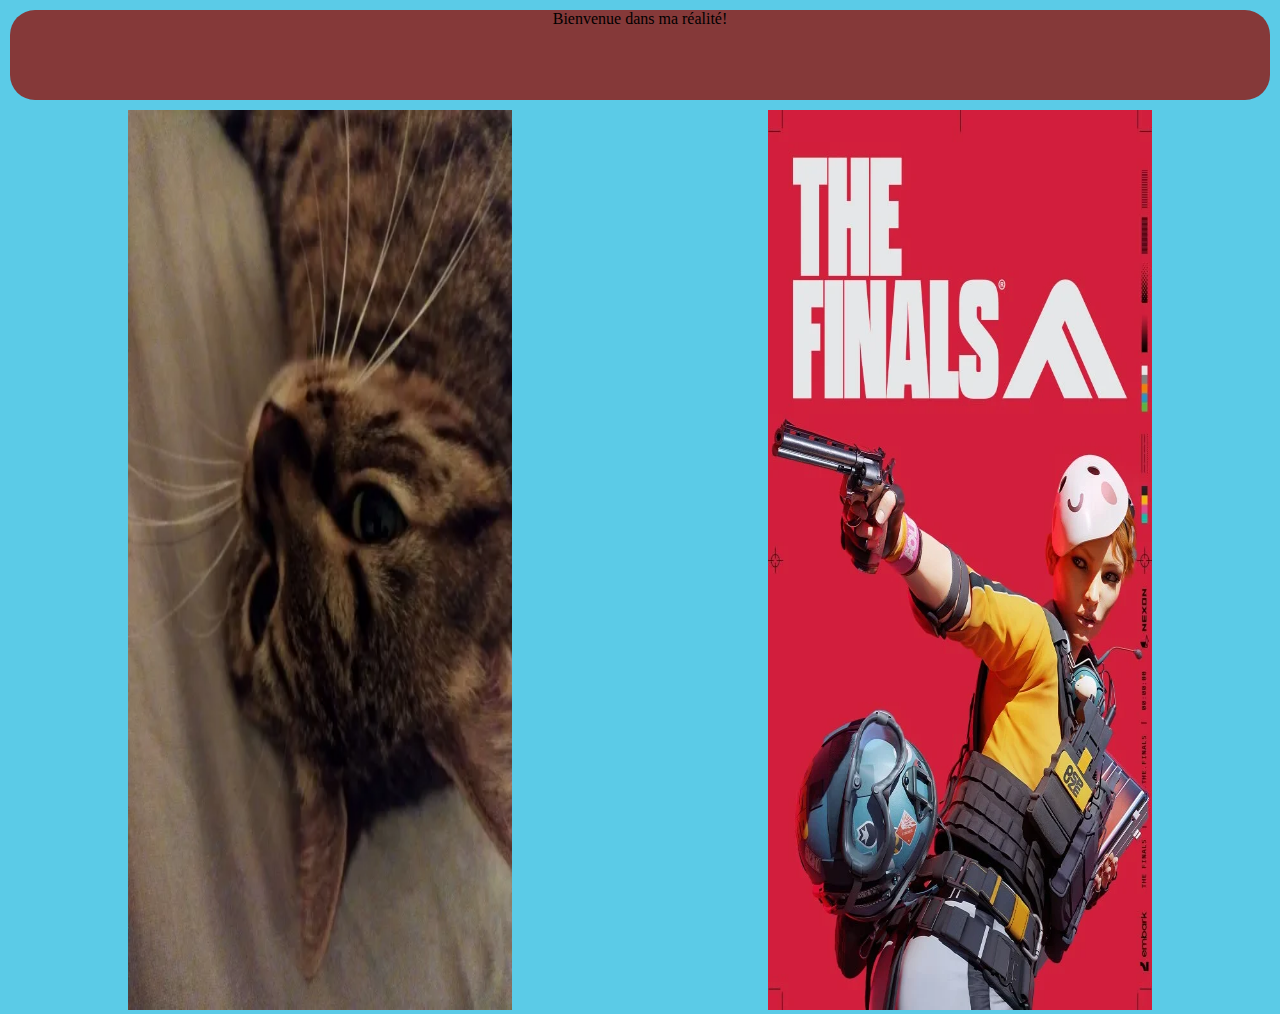
<file: rendu semaine 2/index.html>
<!DOCTYPE html>
<html lang="fr">
  <head>
    <meta charset="UTF-8" />
    <meta name="viewport" content="width=device-width, initial-scale=1.0" />
    <link rel="stylesheet" type="text/css" href="style.css" />
    <title>Document</title>
  </head>
  <body>
    <main class="main">Bienvenue dans ma réalité! </main>
    <div class="gros-bloc">
      <div class="bloc1">
        <a href="page chat/index-chat.html">
          <img
            src="/rendu semaine 2/images/vertical pistou.webp"
            alt="photo de chat très mignonne"
          />
        </a>
      </div>
      <div class="bloc2">
        <a href="/rendu semaine 2/page the_finals/the_finals.html"
          ><img src="images/the_finals-jaquette.webp"
        /></a>
      </div>
    </div>
  </body>
</html>
</file>
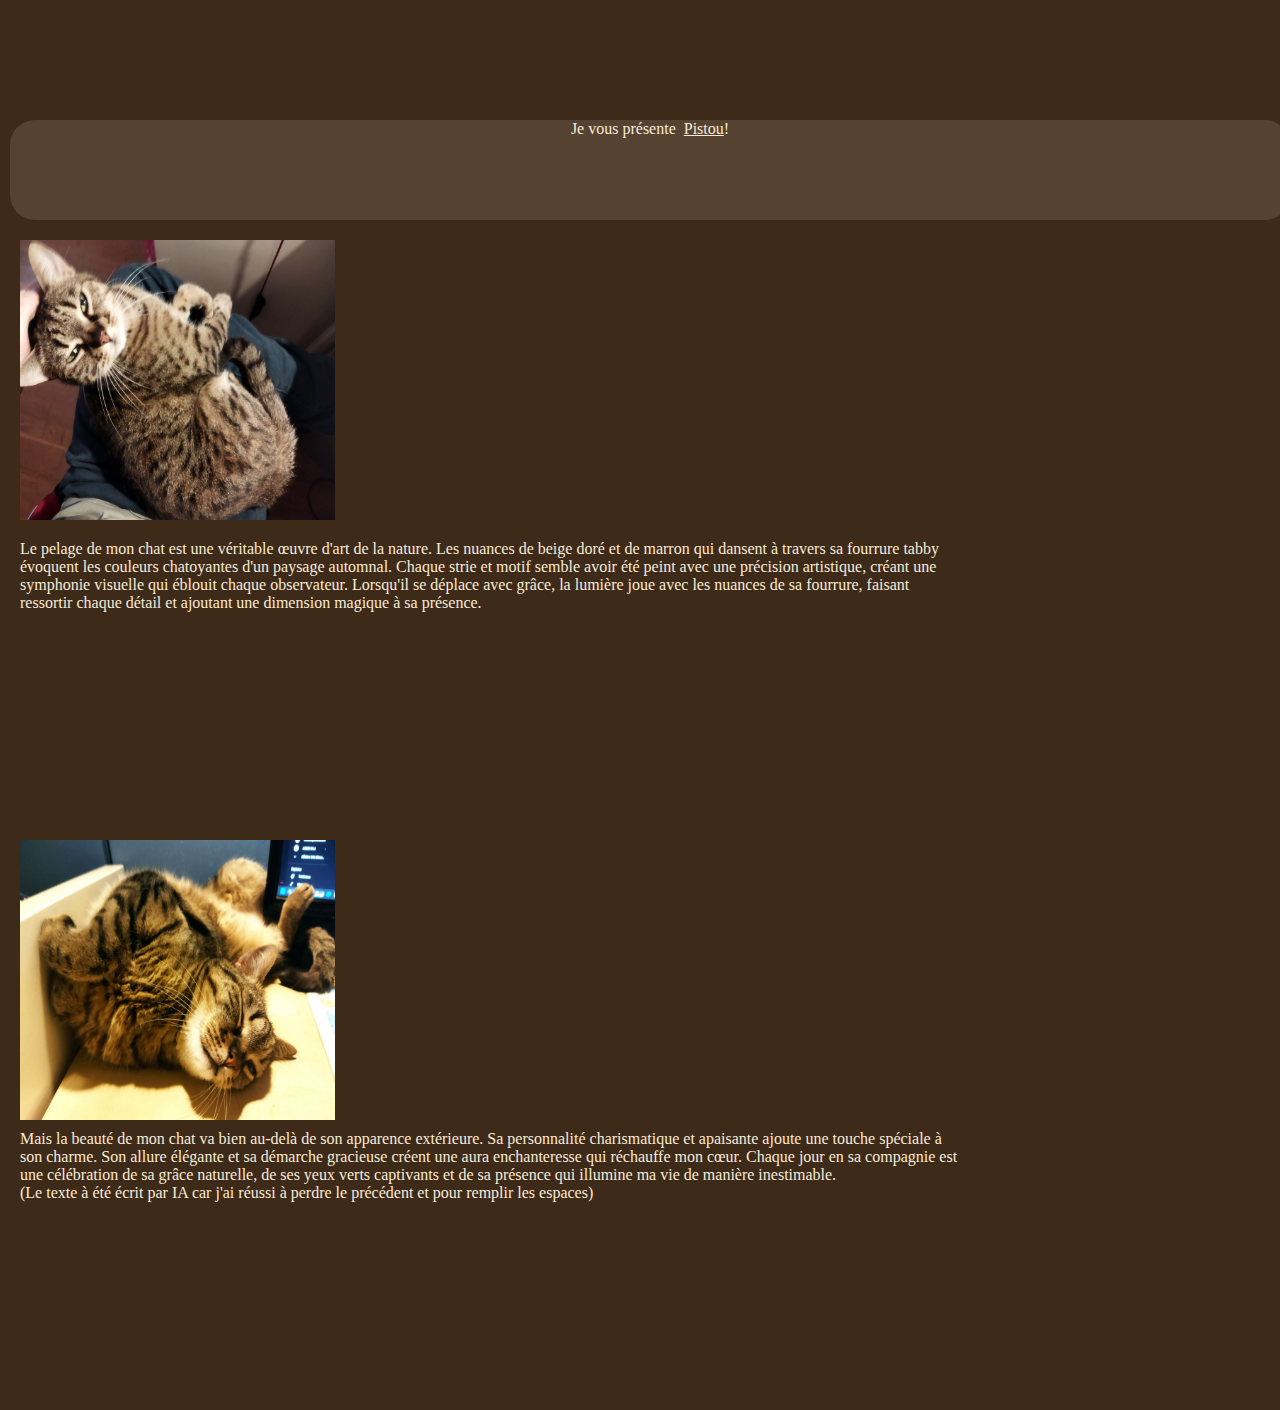
<file: rendu semaine 2/page chat/index-chat.html>
<!DOCTYPE html>
<html lang="fr">
  <head>
    <meta charset="UTF-8" />
    <meta name="viewport" content="width=device-width, initial-scale=1.0" />
    <link rel="stylesheet" type="text/css" href="style-chat.css" />
    <title>Pistou !</title>
  </head>
  <body>
    <main class="main"></main>
    <div class="intro">Je vous présente &nbsp; <u>Pistou</u>!</div>
    <div class="contenu-photo">
        <div class="bloc_1">
            <div class="bloc_1_1"><img src="/rendu semaine 2/images/chat-genoux.jpg" alt="chat mignon sur des genoux"></div>
            <div class="bloc_1_2">La beauté de mon chat est simplement extraordinaire. Ses yeux d'un vert éclatant sont comme des joyaux étincelants, capturant l'essence de la nature elle-même. Chaque fois que je croise son regard, je suis enchanté par la profondeur et le mystère qui semblent se refléter dans ces prunelles émeraude. Son regard semble être une fenêtre vers une âme féline complexe et fascinante. Ces yeux, encadrés par son pelage tabby, créent un contraste magnifique qui souligne l'unicité de sa beauté.</div>
        </div>
        <div class="bloc_2">
            <div class="bloc_2_1">Le pelage de mon chat est une véritable œuvre d'art de la nature. Les nuances de beige doré et de marron qui dansent à travers sa fourrure tabby évoquent les couleurs chatoyantes d'un paysage automnal. Chaque strie et motif semble avoir été peint avec une précision artistique, créant une symphonie visuelle qui éblouit chaque observateur. Lorsqu'il se déplace avec grâce, la lumière joue avec les nuances de sa fourrure, faisant ressortir chaque détail et ajoutant une dimension magique à sa présence.</div>
            <div class="bloc_2_2"><img src="/rendu semaine 2/images/sur le dos.jpg" alt="chat trop mignon sur le dos"></div>
        </div>
        <div class="bloc_3">
            <div class="bloc_3_1"><img src="/rendu semaine 2/images/c'est pas bon pour le dos.jpg" alt="chat vraiment trop mignon dans une pose atypique"></div>
            <div class="bloc_3_2">Mais la beauté de mon chat va bien au-delà de son apparence extérieure. Sa personnalité charismatique et apaisante ajoute une touche spéciale à son charme. Son allure élégante et sa démarche gracieuse créent une aura enchanteresse qui réchauffe mon cœur. Chaque jour en sa compagnie est une célébration de sa grâce naturelle, de ses yeux verts captivants et de sa présence qui illumine ma vie de manière inestimable.<br> (Le texte à été écrit par IA car j'ai réussi à perdre le précédent et pour remplir les espaces)</div>
        </div>
    </div>
  </body>
</html>
</file>
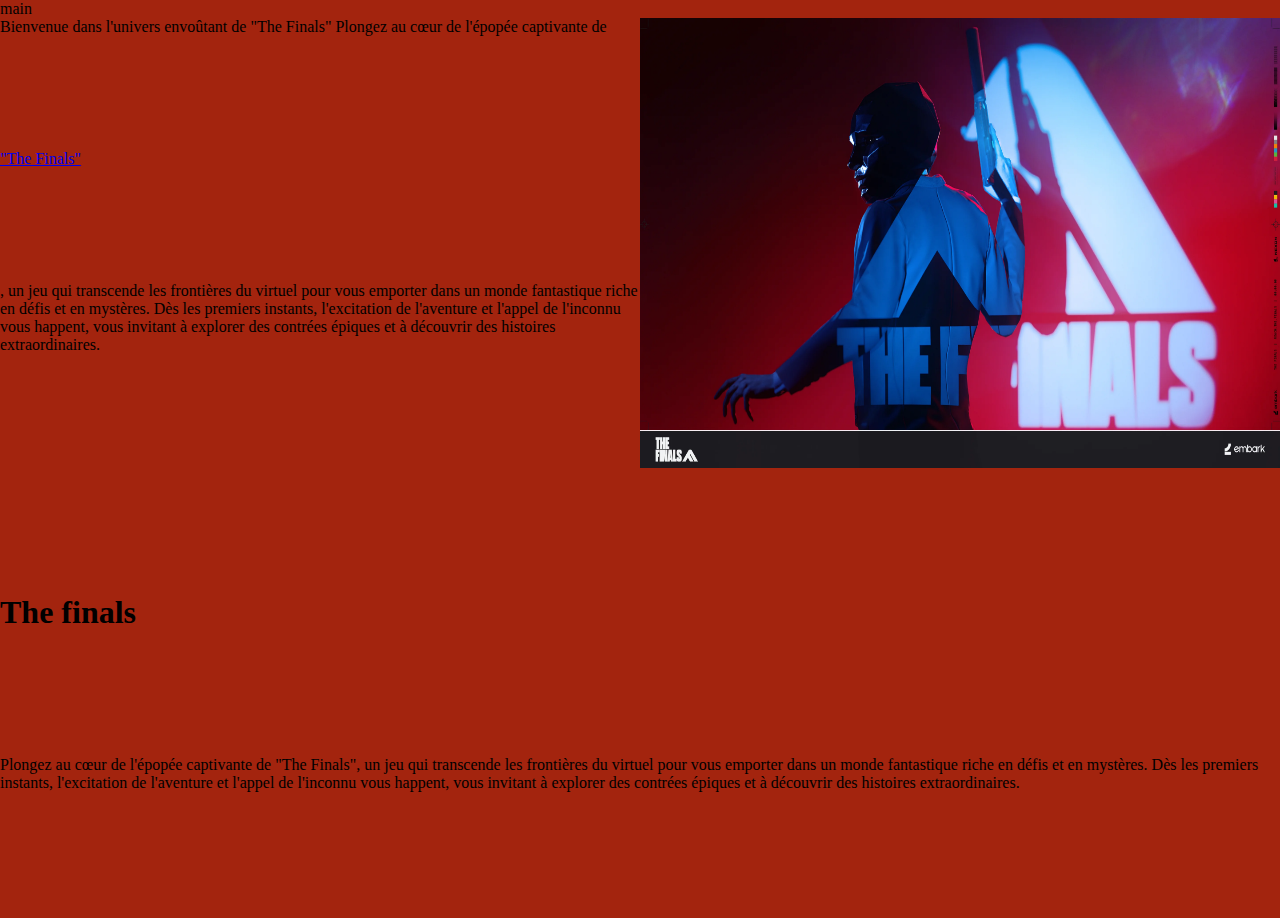
<file: rendu semaine 2/page the_finals/the_finals.html>
<!DOCTYPE html>
<html lang="en">
  <head>
    <meta charset="UTF-8" />
    <meta name="viewport" content="width=device-width, initial-scale=1.0" />
    <link rel="stylesheet" type="text/css" href="the_finals.css" />
    <title>The finals</title>
  </head>
  <body>
    <main class="main">main</main>
    <div class="contenant">
      <div class="sommaire">Bienvenue dans l'univers envoûtant de "The Finals"
        

        Plongez au cœur de l'épopée captivante de <a href="#titre">"The Finals"</a>, un jeu qui transcende les frontières du virtuel pour vous emporter dans un monde fantastique riche en défis et en mystères. Dès les premiers instants, l'excitation de l'aventure et l'appel de l'inconnu vous happent, vous invitant à explorer des contrées épiques et à découvrir des histoires extraordinaires.</div>
      <div class="photo"><img src="/rendu semaine 2/images/the finals projecteur.webp"/></div>
<h1 id="titre">The finals</h1>
      Plongez au cœur de l'épopée captivante de "The Finals", un jeu qui transcende les frontières du virtuel pour vous emporter dans un monde fantastique riche en défis et en mystères. Dès les premiers instants, l'excitation de l'aventure et l'appel de l'inconnu vous happent, vous invitant à explorer des contrées épiques et à découvrir des histoires extraordinaires.
      
    </div>
  </body>
</html>
</file>
<file: rendu semaine 2/style.css>
* {
  padding: 0;
  margin: 0;
  box-sizing: border-box;
}

body {
  background-color: rgb(91, 203, 231);
  height: 100vh;
  flex-wrap: wrap;
  display: flex;
}

.main {
  background-color: rgb(133, 57, 57);
  display: flex;
  width: 100%;
  height: 10%;
  margin: 10px;
  border-radius: 25px;
  justify-content: center;
}

.gros-bloc {
  display: flex;
  flex-wrap: wrap;
  width: 100%;
  height: 100%;
  justify-content: space-around;
}
.bloc1 {
  background-color: rgb(0, 0, 0);
  display: flex;
  position: relative;
  padding: 0;
  width: 30%;
  height: 100%;
  border-radius: 25px;
  justify-content: center;
}
.bloc1 a {
  width: 100%;
}
.bloc1 img {
  width: 100%;
  height: 100%;
}

.bloc2 {
  background-color: rgb(36, 141, 78);
  display: flex;
  padding: 0;
  position: relative;
  width: 30%;
  height: 100%;
  justify-content: space-around;
  border-radius: 25px;
  justify-content: center;
}
.bloc2 a {
  width: 100%;
}
.bloc2 img {
  width: 100%;
  height: 100%;
}

.bloc3 {
  background-color: rgb(13, 94, 0);
  display: flex;
  position: relative;
  padding: 0;
  width: 30%;
  height: 100%;
  position: relative;
  bottom: 0;
  right: 0;
  border-radius: 25px;
  justify-content: center;
}
</file>
<file: rendu semaine 2/page chat/style-chat.css>
body {
  background-color: rgb(61, 42, 24);
  height: 100vh;
  color: antiquewhite;
}

* {
  padding: 0;
  margin: 0;
  box-sizing: border-box;
}

.main {
  background-color: rgb(61, 42, 24);
  display: flex;
  width: 100%;
  height: 100px;
  margin: 10px;
}

.intro {
  background-color: rgb(85, 66, 49);
  display: flex;
  flex-wrap: wrap;
  width: 100%;
  height: 100px;
  margin: 10px;
  border-radius: 25px;
  justify-content: center;
}

.contenu-photo {
  display: flex;
  flex-wrap: wrap;
  flex-direction: column;
  flex: 1;
  height: 100%;
  width: 100%;
  margin: 10px;
}

.bloc_1 {
  background-color: rgb(61, 42, 24);
  height: 33%;
  flex: 1;
  display: flex;
  flex-wrap: wrap;
  gap: 10px;
  padding: 10px;
}

.bloc_1_1 {
  background-color: rgb(61, 42, 24);
  display: flex;
  flex-wrap: wrap;
  height: 100%;
  width: 25%;
}
.bloc_1_1 img {
  width: 100%;
  height: 100%;
}

.bloc_1_2 {
  background-color: rgb(61, 42, 24);
  display: flex;
  flex-wrap: wrap;
  height: 100%;
  width: 75%;
  justify-content: center;
}

.bloc_2 {
  background-color: rgb(61, 42, 24);
  height: 33%;
  flex: 1;
  display: flex;
  flex-wrap: wrap;
  gap: 10px;
  padding: 10px;
}

.bloc_2_1 {
  background-color: rgb(61, 42, 24);
  display: flex;
  flex-wrap: wrap;
  height: 100%;
  width: 75%;
  justify-content: center;
}
.bloc_2_2 img {
  width: 100%;
  height: 100%;
}

.bloc_2_2 {
  background-color: rgb(61, 42, 24);
  display: flex;
  flex-wrap: wrap;
  height: 100%;
  width: 25%;
}

.bloc_3 {
  background-color: rgb(61, 42, 24);
  height: 33%;
  flex: 1;
  display: flex;
  flex-wrap: wrap;
  gap: 10px;
  padding: 10px;
}

.bloc_3_1 {
  background-color: rgb(61, 42, 24);
  display: flex;
  flex-wrap: wrap;
  height: 100%;
  width: 25%;
}
.bloc_3_1 img {
  width: 100%;
  height: 100%;
}

.bloc_3_2 {
  background-color: rgb(61, 42, 24);
  display: flex;
  flex-wrap: wrap;
  height: 100%;
  width: 75%;
  justify-content: center;
}

@media screen and (max-width: 800px) {
  .bloc_1_1 {
    width: 100%;
  }
  .bloc_2_2 {
    width: 100%;
  }
  .bloc_3_1 {
    width: 100%;

  }
}
</file>
<file: rendu semaine 2/page the_finals/the_finals.css>
* {
  padding: 0;
  margin: 0;
  box-sizing: border-box;
}

body {
  background-color: rgb(163, 36, 14);
  width: 100%;
  height: 100vh;
}

.main {
  background-color: rgb(163, 36, 14);
}

.contenant{
    background-color: rgb(163, 36, 14);
    width: 100%;
    height: 100vh;
    display: flex;
    flex-wrap: wrap;
}

.sommaire{
    background-color:rgb(163, 36, 14);
    width: 50%;
    height: 50%;
    display: flex;
    flex-wrap: wrap;
    justify-content: left;

}
.photo{
    background-color: rgb(163, 36, 14);
    display: flex;
    flex-wrap: wrap;
    width: 50%;
    height: 50%;
}
.photo a {
    width: 100%;
  }
  .photo img {
    width: 100%;
    height: 100%;
  }
</file>
